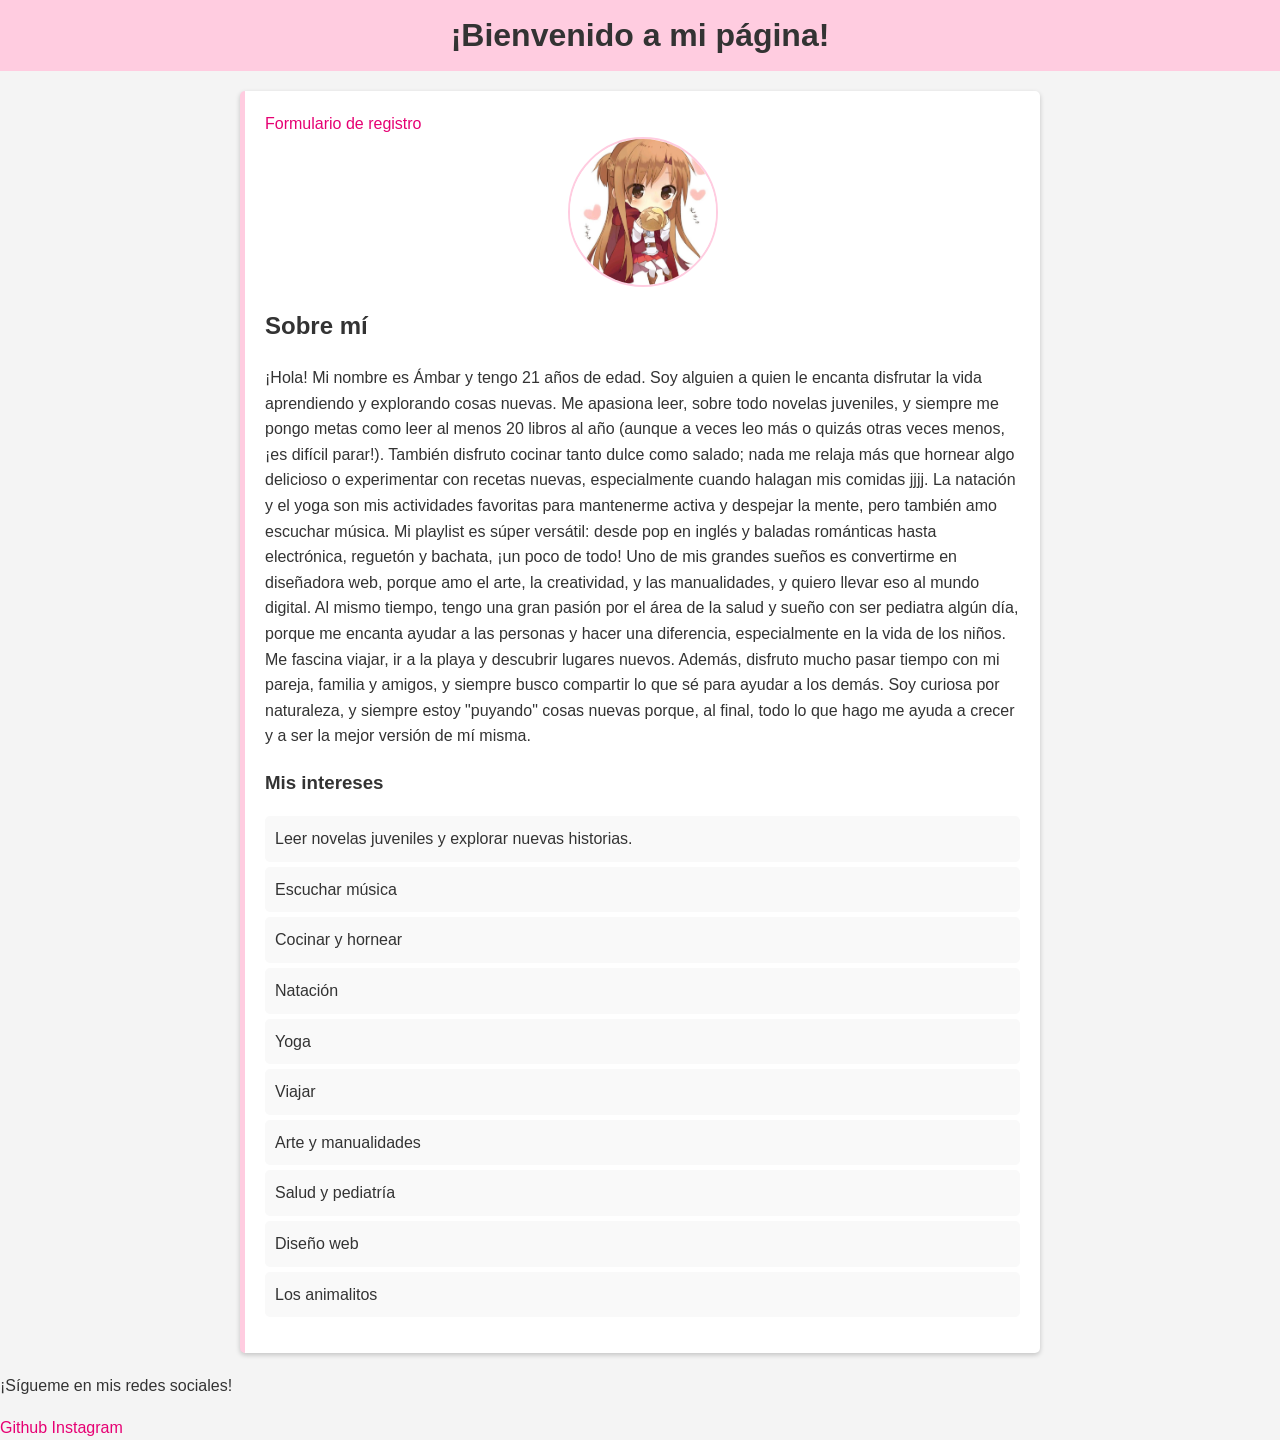
<file: Proyecto 2-3/ambar's page.html>
<!DOCTYPE html>
<html lang="en">

<head>
  <meta charset="UTF-8">
  <meta name="viewport" content="width=device-width, initial-scale=1.0">
  <title>Mi página personal</title>
  <link rel="stylesheet" href="styles.css">
</head>

<body>
  <header>
    <h1>¡Bienvenido a mi página!</h1>
  </header>
  <section>
    <a href="contacto.html">Formulario de registro</a>

    <img src="profile photo page.jpg" alt="Foto de perfil"> 
    <h2>Sobre mí</h2>
    <p>¡Hola! Mi nombre es Ámbar y tengo 21 años de edad. Soy alguien a quien le encanta disfrutar la vida aprendiendo y
      explorando cosas nuevas. Me apasiona leer, sobre
      todo novelas juveniles, y siempre me pongo metas como leer al menos 20 libros al año (aunque a veces leo más o
      quizás otras veces menos, ¡es difícil parar!). También disfruto cocinar tanto dulce como salado; nada me relaja
      más que hornear algo delicioso o experimentar con recetas nuevas, especialmente cuando halagan mis comidas jjjj.

      La natación y el yoga son mis actividades favoritas para mantenerme activa y despejar la mente, pero también amo
      escuchar música. Mi playlist es súper versátil: desde pop en inglés y baladas románticas hasta electrónica,
      reguetón y bachata, ¡un poco de todo!

      Uno de mis grandes sueños es convertirme en diseñadora web, porque amo el arte, la creatividad, y las
      manualidades, y quiero llevar eso al mundo digital. Al mismo tiempo, tengo una gran pasión por el área de la salud
      y sueño con ser pediatra algún día, porque me encanta ayudar a las personas y hacer una diferencia, especialmente
      en la vida de los niños.

      Me fascina viajar, ir a la playa y descubrir lugares nuevos. Además, disfruto mucho pasar tiempo con mi pareja,
      familia y amigos, y siempre busco compartir lo que sé para ayudar a los demás. Soy curiosa por naturaleza, y
      siempre estoy "puyando" cosas nuevas porque, al final, todo lo que hago me ayuda a crecer y a ser la mejor versión
      de mí misma.

    </p>
    <h3>Mis intereses</h3>
    <ul>
      <li>Leer novelas juveniles y explorar nuevas historias.</li>
      <li>Escuchar música</li>
      <li>Cocinar y hornear</li>
      <li>Natación</li>
      <li>Yoga</li>
      <li>Viajar</li>
      <li>Arte y manualidades</li>
      <li>Salud y pediatría</li>
      <li>Diseño web</li>
      <li>Los animalitos</li>
    </ul>
  </section>
  <footer>
    <p>¡Sígueme en mis redes sociales!</p>
    <a href="https://github.com/eslianyy">Github</a>
    <a href="https://www.instagram.com/eslianyy_/">Instagram</a>
  </footer>
</body>

</html>
</file>
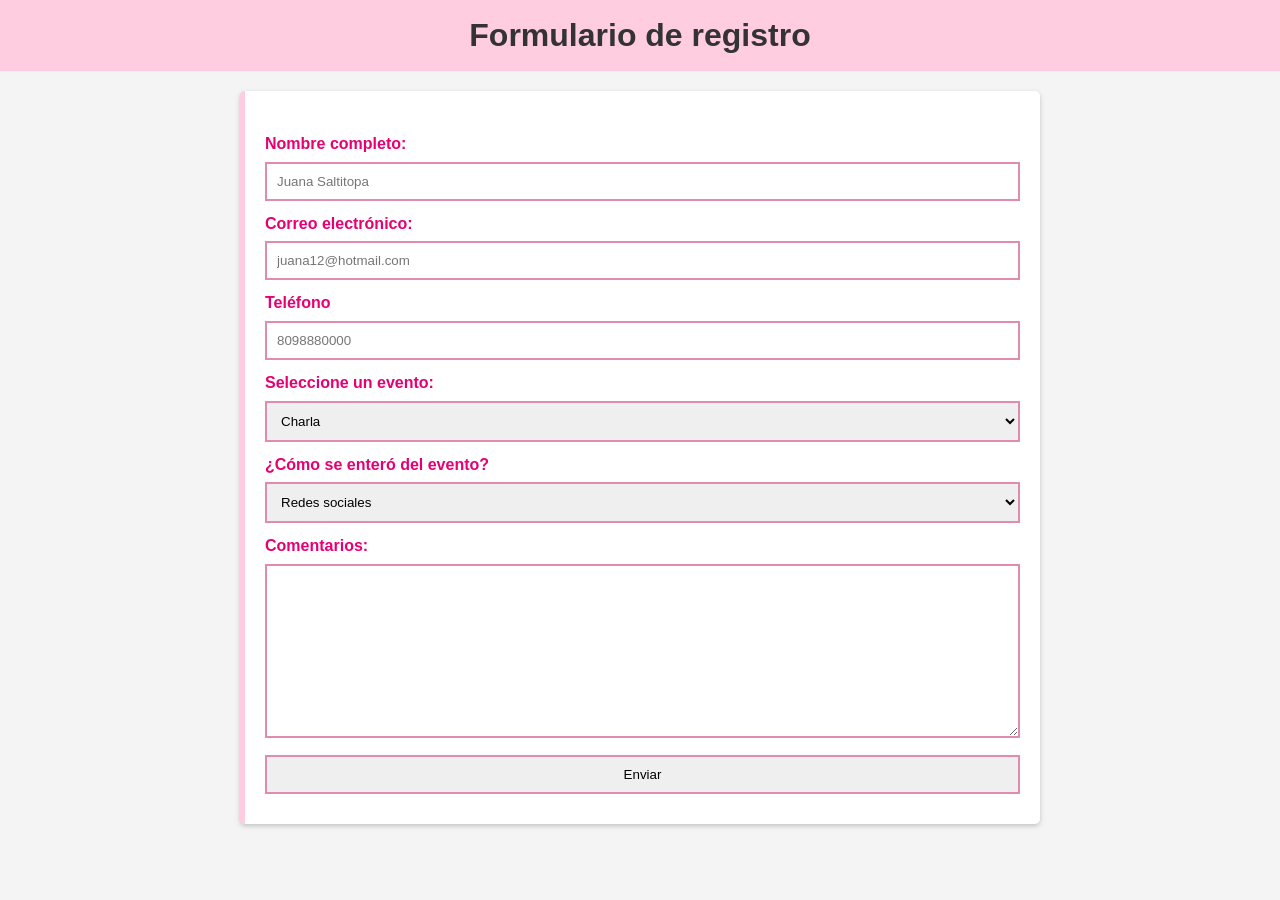
<file: Proyecto 2-3/contacto.html>
<!DOCTYPE html>
<html lang="en">

<head>
  <meta charset="UTF-8">
  <meta name="viewport" content="width=device-width, initial-scale=1.0">
  <link rel="stylesheet" href="styles.css">
  <title>Formulario de registro</title>
</head>

<body>
  <header>
    <h1>Formulario de registro</h1>
  </header>
  <section>
    <form action="Submit" method="post">
      <label for="name">Nombre completo:</label>
      <input type="text" placeholder="Juana Saltitopa" id="name" name="name" required>
      <br>

      <label for="email">Correo electrónico:</label>
      <input type="email" placeholder="juana12@hotmail.com" id="email" name="email" required>
      <br>

      <label for="telephone">Teléfono</label>
      <input type="tel" placeholder="8098880000" id="telefono" name="telefono" pattern="[0-9]{10}" required>
      <br>

      <label for="event">Seleccione un evento:</label>
      <select name="event" id="event">
        <option value="charla">Charla</option>
        <option value="taller">Taller</option>
        <option value="networking">Networking</option>
      </select>

      <label for="como">¿Cómo se enteró del evento?</label>
      <select name="opciones" id="Opciones">
        <option value="redes sociales">Redes sociales</option>
        <option value="amigo">Amigo</option>
        <option value="página web">Página web</option>
        <option value="otros">Otros</option>
      </select>
      <br>

      <label for="comments">Comentarios:</label>
      <textarea name="comments" id="comments" cols="30" rows="10"></textarea>
      <br>

      <button type="submit">Enviar</button>
    </form>
</body>

</html>
</file>
<file: Proyecto 2-3/styles.css>
/* General styles */
* {
  box-sizing: border-box;
}
body {
  font-family: Arial, sans-serif;
  line-height: 1.6;
  margin: 0;
  padding: 0;
  background-color: #f4f4f4;
  color: #333;
}

/* Header */
header {
  background: #ffcce0;
  color: #333;
  padding: 10px 0;
  text-align: center;
}

header h1 {
  margin: 0;
}

/* Section styles */
section {
  margin: 20px auto;
  padding: 20px;
  max-width: 800px;
  background: #fff;
  border-radius: 5px;
  box-shadow: 0 2px 5px rgba(0, 0, 0, 0.2);
  border-left: 5px solid #ffcce0;
}

/* Image styles */
img {
  display: block;
  margin: 0 auto 10px;
  /* Centers the image */
  border: 2px solid #ffcce0;
  /* Pink border */
  border-radius: 50%;
  /* Makes the image circular */
  width: 150px;
  /* Ensures a consistent size */
  height: 150px;
  object-fit: cover;
  /* Ensures the image fits nicely inside the circle */
}

/* Lists */
ul {
  list-style: none;
  padding: 0;
}

ul li {
  background: #f9f9f9;
  margin: 5px 0;
  padding: 10px;
  border-radius: 5px;
}

/* Links */
a {
  color: #e60073;
  text-decoration: none;
}

a:hover {
  text-decoration: underline;
}

/* Form styles */
form {
  margin-top: 20px;
}

label {
  display: block;
  margin-bottom: 5px;
  font-weight: bold;
  color: #e60073;
}

input,
select,
textarea,
button {
  width: 100%;
  padding: 10px;
  border: 2px double #e18bb0;
  margin-bottom: 10px

}
</file>
